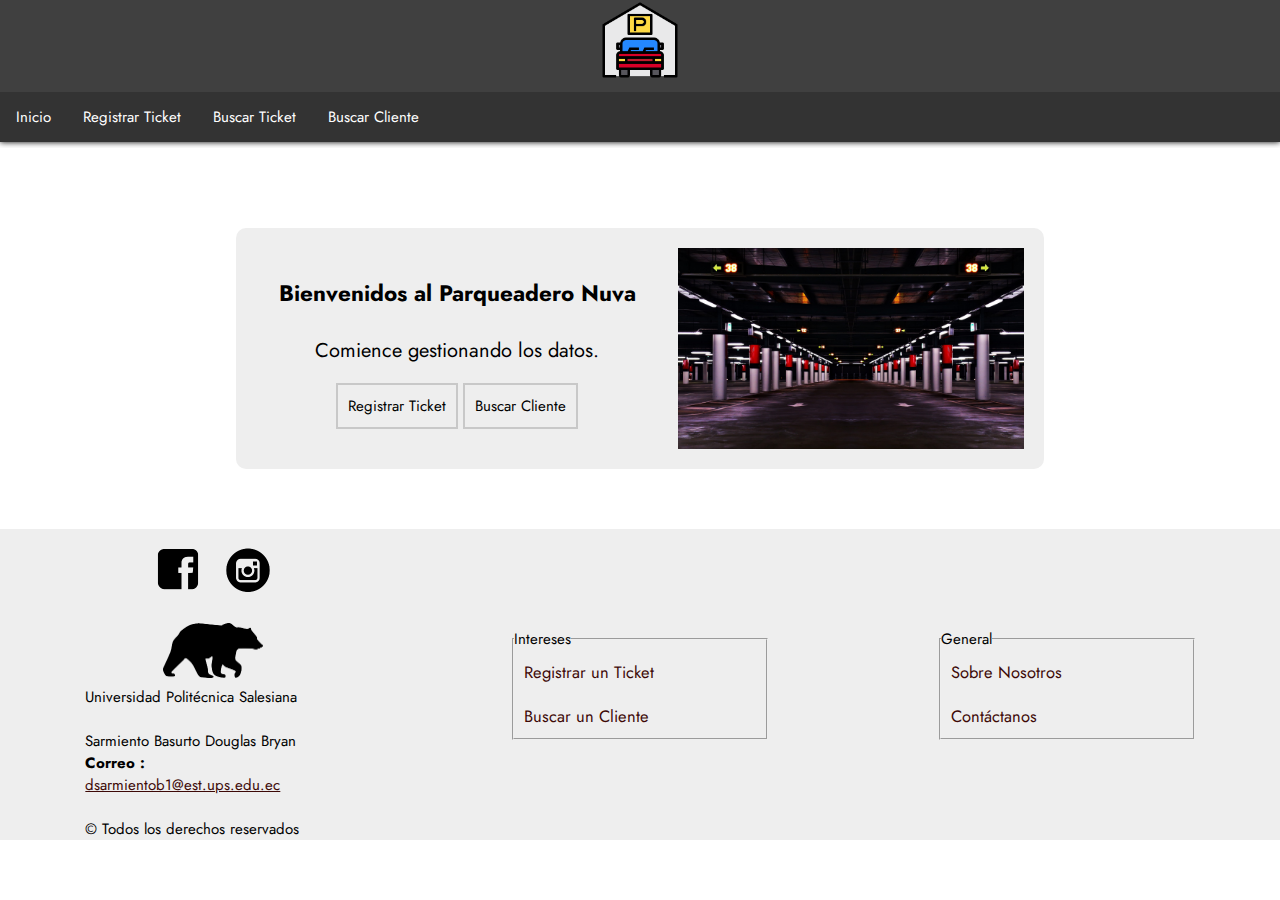
<file: docs/view/index.html>
<!DOCTYPE html>
<html lang="en">
    <head>
        <meta charset="UTF-8">
        <meta name="viewport" content="width=device-width, initial-scale=1.0">
        <link href="../../css/main_format.css" rel="stylesheet">
        <link href="../../css/index_layout.css" rel="stylesheet">
        <title>Inicio - Sistema</title>
    </head>

    <body>
        <header id="main_header">
            <div id="logo_container">
                <a href="index.html" id="img_logo">
                    <img src="../../resources/icons/logo.png" alt="Logo Parqueadero"/>
                </a>
            </div>

            <nav id="header_nav">
                <a class="nav_a" href="index.html">Inicio</a>
                <a class="nav_a" href="register_ticket.html">Registrar Ticket</a>
                <a class="nav_a" href="search_ticket.html">Buscar Ticket</a>
                <a class="nav_a" href="search_client.html">Buscar Cliente</a>
            </nav>
        </header>

        <main id="main">
            <section id="section_welcome">
                <div id="welcome_text">
                    <header>
                        <h2>Bienvenidos al Parqueadero Nuva</h2>
                    </header>
                    
                    <p>
                        Comience gestionando los datos.
                    </p>
                
                    <button type="button" class="index_button" onclick="location.href='register_ticket.html'">Registrar Ticket</button>
                    <button type="button" class="index_button" onclick="location.href='search_client.html'">Buscar Cliente</button>
                </div>
                <img src="../../resources/images/main_photo.jpg" alt="index main image"/>
            </section>
        </main>

        <!-- Creditos Icono LOGO
            <div>
                Iconos diseñados por 
                <a href="https://www.flaticon.es/autores/payungkead" title="Payungkead">Payungkead</a> from 
                <a href="https://www.flaticon.es/" title="Flaticon">www.flaticon.es</a>
            </div> 
        -->

        <footer id="pie">
            <div class="cont_pie">
                <div id="logo_pie">
                    <a href="https://www.facebook.com/" target="_blank"><img src="../../resources/icons/faceLogo.png" alt="Facebook Logo"></a>
                    <a href="https://www.instagram.com/" target="_blank"><img src="../../resources/icons/instaLogo.png" alt="Instagram Logo"></a>
                </div>
                <img class="logo" src="../../resources/icons/logoSO.png" alt="LOGO">

                <p>
                    Universidad Politécnica Salesiana <br />
                    <br/>
                    Sarmiento Basurto Douglas Bryan <br/>
                    <span><strong>Correo :</strong><a href="mailto:dsarmientob1@est.ups.edu.ec"> dsarmientob1@est.ups.edu.ec</a></span> <br />
                    <br/>
                    &copy; Todos los derechos reservados
                </p>
            </div>

            <div class="cont_pie">
                <fieldset>
                    <legend>Intereses</legend>
                    <nav>
                        <a class="nav_a" href="register_ticket.html">Registrar un Ticket</a>
                        <a class="nav_a" href="search_client.html"> Buscar un Cliente</a>
                    </nav>
                </fieldset>
            </div>

            <div class="cont_pie">
                <fieldset>
                    <legend>General</legend>
                    <nav>
                        <a class="nav_a" href="#">Sobre Nosotros</a>
                        <a class="nav_a" href="#">Contáctanos</a>
                    </nav>
                </fieldset>
            </div>
        </footer>
    </body>
</html>
</file>
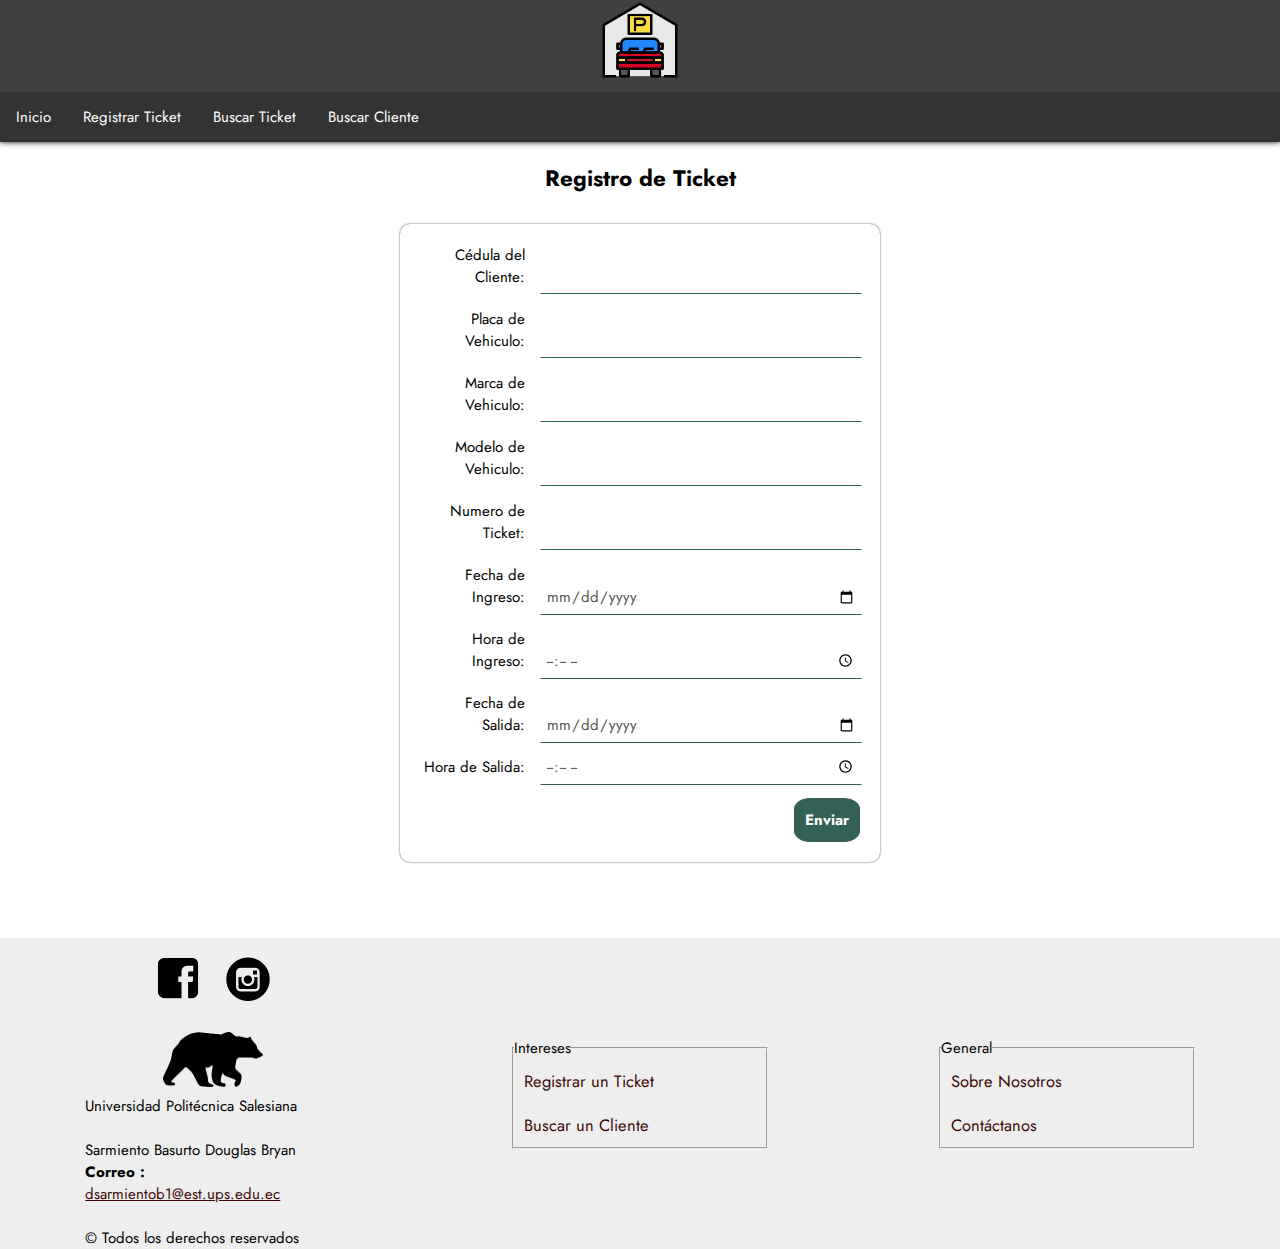
<file: docs/view/register_ticket.html>
<!DOCTYPE html>
<html lang="en">
    <head>
        <meta charset="UTF-8">
        <meta name="viewport" content="width=device-width, initial-scale=1.0">
        <link href="../../css/main_format.css" rel="stylesheet">
        <link href="../../css/form_layout.css" rel="stylesheet"/>
        <link href="../../css/2_col_layout.css" rel="stylesheet"/>
        <script src="../../js/administration.js"></script>
        <script src="../../js/resources.js"></script>
        <title>Registro de Tickets</title>
    </head>

    <body>
        <header id="main_header">
            <div id="logo_container">
                <a href="index.html" id="img_logo">
                    <img src="../../resources/icons/logo.png" alt="Logo Parqueadero"/>
                </a>
            </div>

            <nav id="header_nav">
                <a class="nav_a" href="index.html">Inicio</a>
                <a class="nav_a" href="register_ticket.html">Registrar Ticket</a>
                <a class="nav_a" href="search_ticket.html">Buscar Ticket</a>
                <a class="nav_a" href="search_client.html">Buscar Cliente</a>
            </nav>
        </header>

        <h2 class="main_title">Registro de Ticket</h2>
        <main class="main_container center_container">
            <section class="col col-40">
                <div id="main_notice" class="e_hidden">
                    <div id="notice" class="div_notice"></div>
                    <img src="../../resources/icons/close.png" class="close_x" onclick="hideNotice()">
                </div>

                <form id="f_ticket" class="form_data" onsubmit=" return createTicket(event)"
                    method="POST">
                    <label for="i_dni" class="l_i_text">Cédula del Cliente:</label>
                    <input type="text" name="i_dni" id="i_dni" class="text_input"/>
                    <br>
                    <span id="s_dni_notice" class="s_error_validation"></span>
                    <label for="i_plate" class="l_i_text">Placa de Vehiculo:</label>
                    <input type="text" name="i_plate" id="i_plate" class="text_input"/>
                    <br>
                    <label for="i_brand" class="l_i_text">Marca de Vehiculo:</label>
                    <input type="text" name="i_brand" id="i_brand" class="text_input"/>
                    <br>
                    <label for="i_model" class="l_i_text">Modelo de Vehiculo:</label>
                    <input type="text" name="i_model" id="i_model" class="text_input"/>
                    <br>
                    <label for="i_ticket_number" class="l_i_text">Numero de Ticket:</label>
                    <input type="text" name="i_ticket_number" id="i_ticket_number" class="text_input"/>
                    <br>
                    <label for="i_date_in" class="l_i_text">Fecha de Ingreso:</label>
                    <input type="date" name="i_date_in" id="i_date_in" class="text_input"/>
                    <br>
                    <label for="i_time_in" class="l_i_text">Hora de Ingreso:</label>
                    <input type="time" name="i_time_in" id="i_time_in" class="text_input"/>
                    <br>
                    <label for="i_date_out" class="l_i_text">Fecha de Salida:</label>
                    <input type="date" name="i_date_out" id="i_date_out" class="text_input"/>
                    <br>
                    <label for="i_time_out" class="l_i_text">Hora de Salida:</label>
                    <input type="time" name="i_time_out" id="i_time_out" class="text_input"/>
                    <br>
                    <div class="d_button_container">
                        <input type="submit" id="i_send_data" class="submit_input" value="Enviar"/>
                    </div>
                </form>
            </section>
        </main>
        
        <footer id="pie">
            <div class="cont_pie">
                <div id="logo_pie">
                    <a href="https://www.facebook.com/" target="_blank"><img src="../../resources/icons/faceLogo.png" alt="Facebook Logo"></a>
                    <a href="https://www.instagram.com/" target="_blank"><img src="../../resources/icons/instaLogo.png" alt="Instagram Logo"></a>
                </div>
                <img class="logo" src="../../resources/icons/logoSO.png" alt="LOGO">

                <p>
                    Universidad Politécnica Salesiana <br />
                    <br/>
                    Sarmiento Basurto Douglas Bryan <br/>
                    <span><strong>Correo :</strong><a href="mailto:dsarmientob1@est.ups.edu.ec"> dsarmientob1@est.ups.edu.ec</a></span> <br />
                    <br/>
                    &copy; Todos los derechos reservados
                </p>
            </div>

            <div class="cont_pie">
                <fieldset>
                    <legend>Intereses</legend>
                    <nav>
                        <a class="nav_a" href="register_ticket.html">Registrar un Ticket</a>
                        <a class="nav_a" href="search_client.html"> Buscar un Cliente</a>
                    </nav>
                </fieldset>
            </div>

            <div class="cont_pie">
                <fieldset>
                    <legend>General</legend>
                    <nav>
                        <a class="nav_a" href="#">Sobre Nosotros</a>
                        <a class="nav_a" href="#">Contáctanos</a>
                    </nav>
                </fieldset>
            </div>
        </footer>
    </body>
</html>
</file>
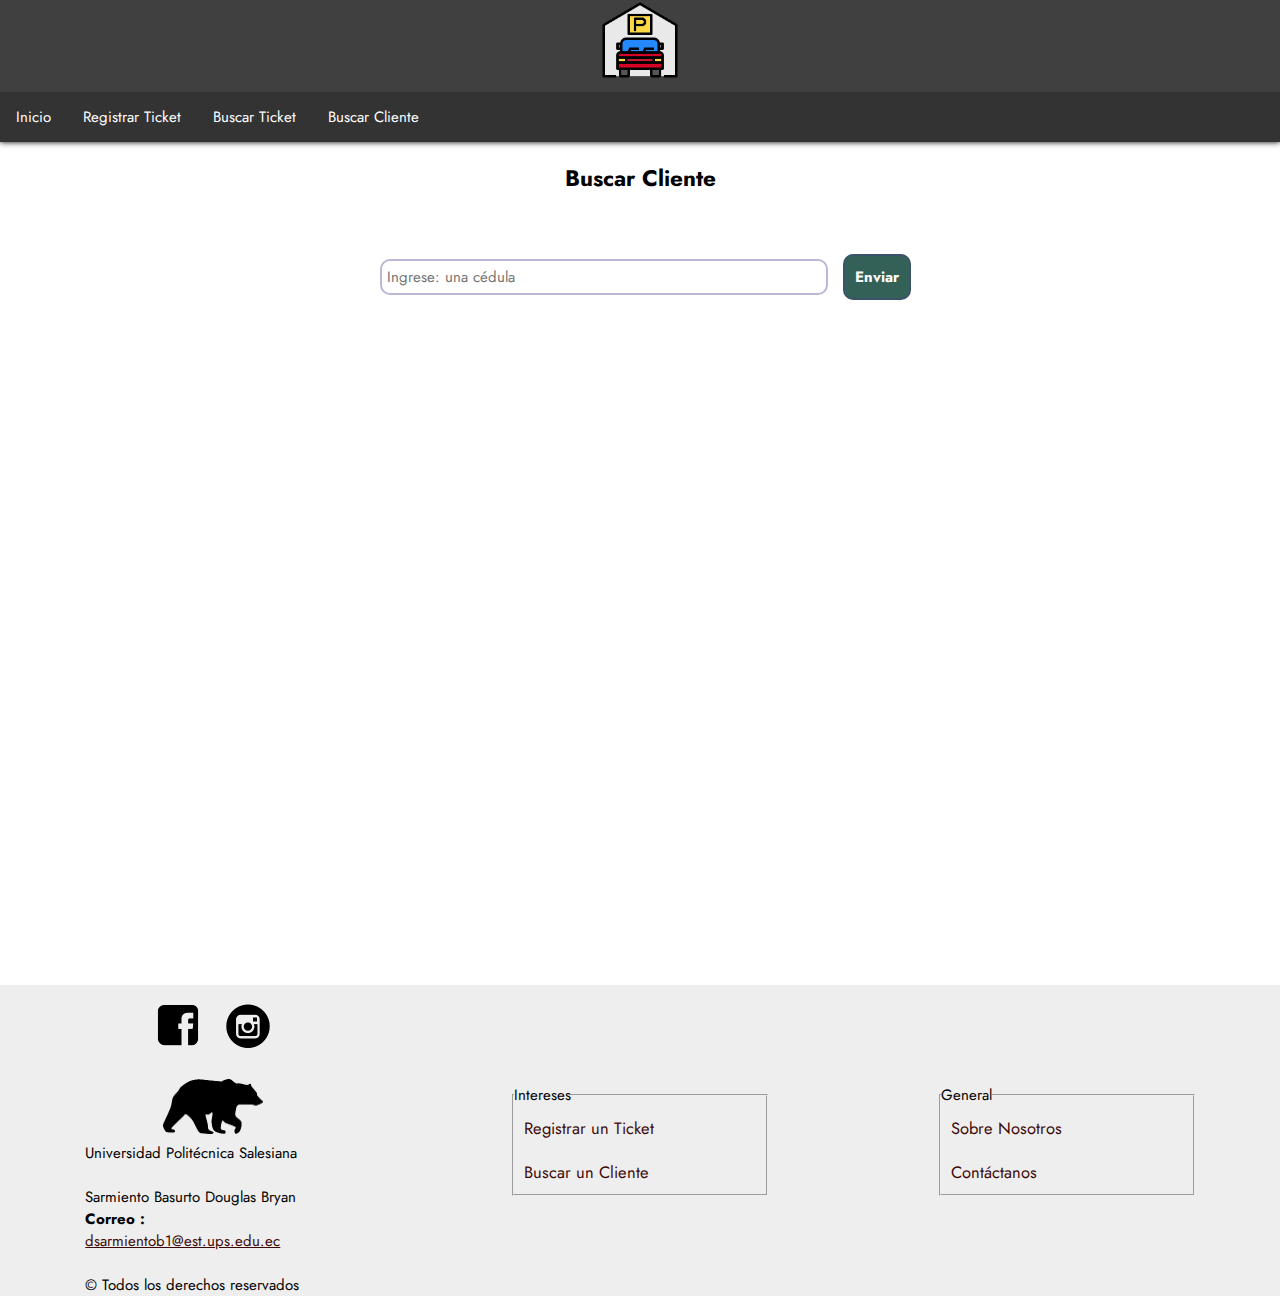
<file: docs/view/search_client.html>
<!DOCTYPE html>
<html lang="en">
    <head>
        <meta charset="UTF-8">
        <meta name="viewport" content="width=device-width, initial-scale=1.0">
        <link href="../../css/main_format.css" rel="stylesheet">
        <link href="../../css/form_layout.css" rel="stylesheet"/>
        <link href="../../css/2_col_layout.css" rel="stylesheet"/>
        <link href="../../css/table_layout.css" rel="stylesheet"/>
        <script src="../../js/administration.js"></script>
        <title>Buscar Cliente</title>
    </head>

    <body>
        <header id="main_header">
            <div id="logo_container">
                <a href="index.html" id="img_logo">
                    <img src="../../resources/icons/logo.png" alt="Logo Parqueadero"/>
                </a>
            </div>

            <nav id="header_nav">
                <a class="nav_a" href="index.html">Inicio</a>
                <a class="nav_a" href="register_ticket.html">Registrar Ticket</a>
                <a class="nav_a" href="search_ticket.html">Buscar Ticket</a>
                <a class="nav_a" href="search_client.html">Buscar Cliente</a>
            </nav>
        </header>

        <h2 class="main_title">Buscar Cliente</h2>
        <main class="main_container center_container">
            <section class="col col-50 form_section">
                <form id="f_filter_data" name="f_filter_data" class="col col-100 form_data form_transparent" method="POST" onsubmit=" return filterUsers(event)"> 
                    <input type="search" name="i_filter" id="i_filter" class="text_input" 
                        placeholder="Ingrese: una cédula"/>
                        <input type="submit" id="i_send_data" class="submit_input" value="Enviar"/>
                    
                    <!-- <span id="s_filter_notice" class="s_error_validation"></span> -->
                </form>

                <div id="users_list" class="col-80 center_container table_container">
                    <table id="user_data" class="table_content">
                    
                    </table>
                </div>
            </section>
        </main>
        
        <footer id="pie">
            <div class="cont_pie">
                <div id="logo_pie">
                    <a href="https://www.facebook.com/" target="_blank"><img src="../../resources/icons/faceLogo.png" alt="Facebook Logo"></a>
                    <a href="https://www.instagram.com/" target="_blank"><img src="../../resources/icons/instaLogo.png" alt="Instagram Logo"></a>
                </div>
                <img class="logo" src="../../resources/icons/logoSO.png" alt="LOGO">

                <p>
                    Universidad Politécnica Salesiana <br />
                    <br/>
                    Sarmiento Basurto Douglas Bryan <br/>
                    <span><strong>Correo :</strong><a href="mailto:dsarmientob1@est.ups.edu.ec"> dsarmientob1@est.ups.edu.ec</a></span> <br />
                    <br/>
                    &copy; Todos los derechos reservados
                </p>
            </div>

            <div class="cont_pie">
                <fieldset>
                    <legend>Intereses</legend>
                    <nav>
                        <a class="nav_a" href="register_ticket.html">Registrar un Ticket</a>
                        <a class="nav_a" href="search_client.html"> Buscar un Cliente</a>
                    </nav>
                </fieldset>
            </div>

            <div class="cont_pie">
                <fieldset>
                    <legend>General</legend>
                    <nav>
                        <a class="nav_a" href="#">Sobre Nosotros</a>
                        <a class="nav_a" href="#">Contáctanos</a>
                    </nav>
                </fieldset>
            </div>
        </footer>
    </body>
</html>
</file>
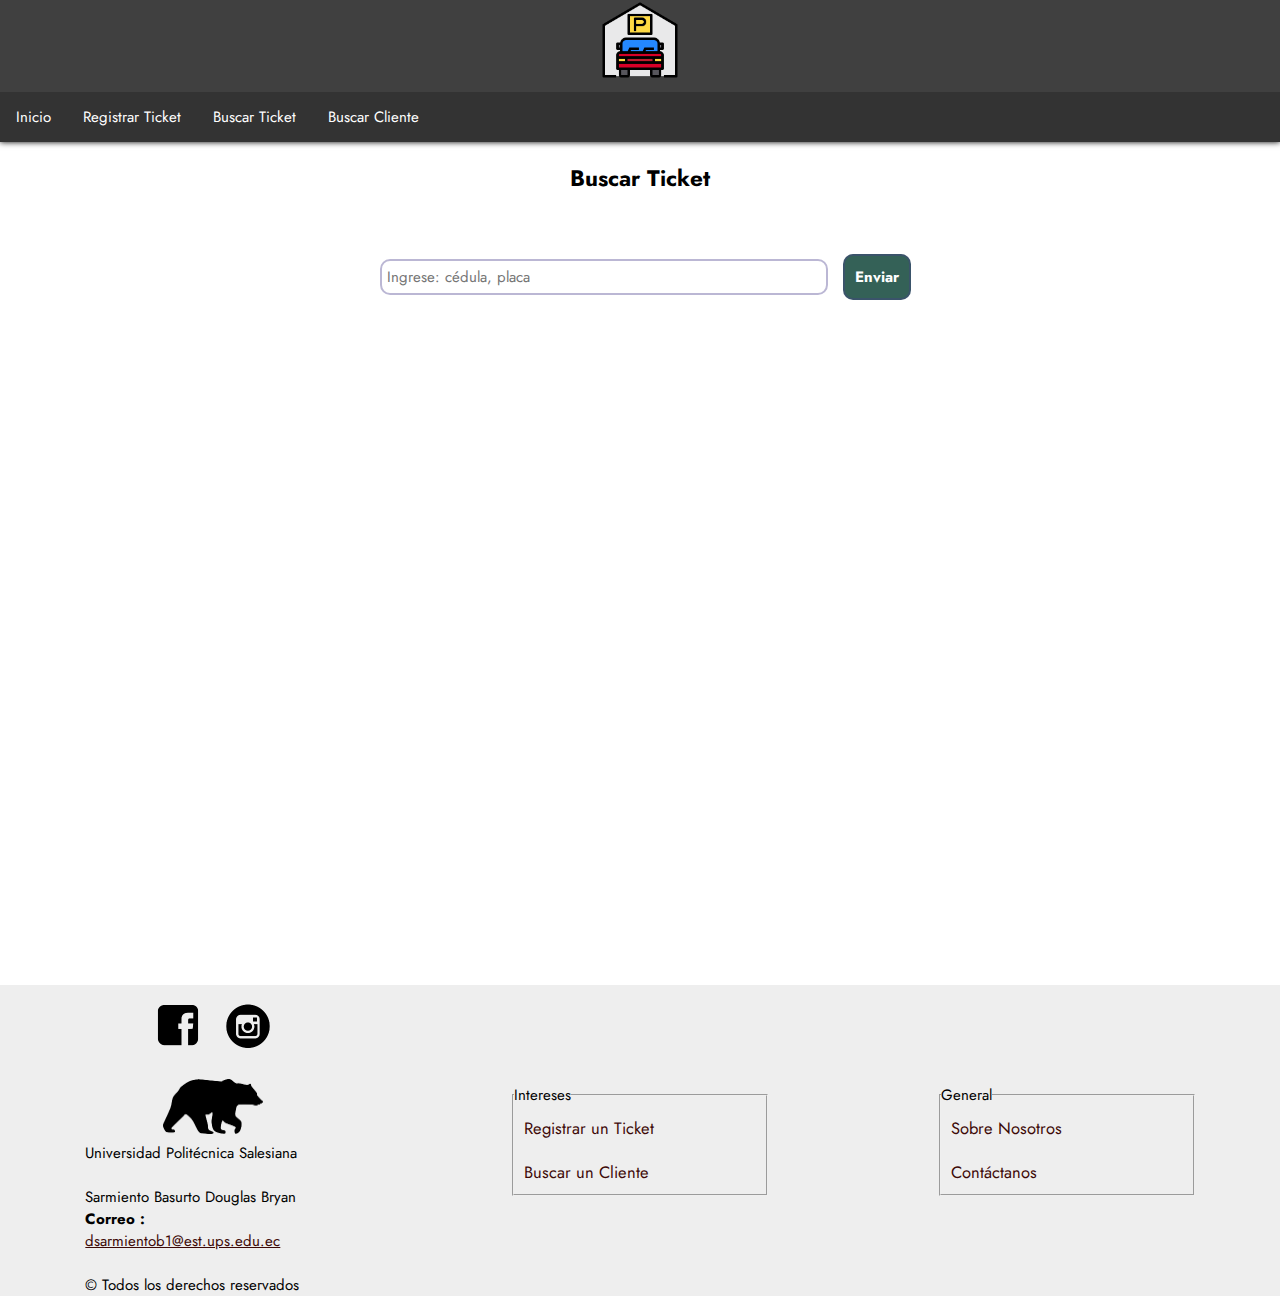
<file: docs/view/search_ticket.html>
<!DOCTYPE html>
<html lang="en">
    <head>
        <meta charset="UTF-8">
        <meta name="viewport" content="width=device-width, initial-scale=1.0">
        <link href="../../css/main_format.css" rel="stylesheet">
        <link href="../../css/form_layout.css" rel="stylesheet"/>
        <link href="../../css/2_col_layout.css" rel="stylesheet"/>
        <link href="../../css/table_layout.css" rel="stylesheet"/>
        <script src="../../js/administration.js"></script>
        <title>Buscar Cliente</title>
    </head>

    <body>
        <header id="main_header">
            <div id="logo_container">
                <a href="index.html" id="img_logo">
                    <img src="../../resources/icons/logo.png" alt="Logo Parqueadero"/>
                </a>
            </div>

            <nav id="header_nav">
                <a class="nav_a" href="index.html">Inicio</a>
                <a class="nav_a" href="register_ticket.html">Registrar Ticket</a>
                <a class="nav_a" href="search_ticket.html">Buscar Ticket</a>
                <a class="nav_a" href="search_client.html">Buscar Cliente</a>
            </nav>
        </header>

        <h2 class="main_title">Buscar Ticket</h2>
        <main class="main_container center_container">
            <section class="col col-50 form_section">
                <form id="f_filter_data" name="f_filter_data" class="col col-100 form_data form_transparent" method="POST" onsubmit=" return filterTickets(event)"> 
                    <input type="search" name="i_filter" id="i_filter" class="text_input" 
                        placeholder="Ingrese: cédula, placa"/>
                        <input type="submit" id="i_send_data" class="submit_input" value="Enviar"/>
                    
                    <!-- <span id="s_filter_notice" class="s_error_validation"></span> -->
                </form>

                <div id="tickets_list" class="col-80 center_container table_container">
                    <table id="ticket_data" class="table_content">
                    
                    </table>
                </div>
            </section>
        </main>
        
        <footer id="pie">
            <div class="cont_pie">
                <div id="logo_pie">
                    <a href="https://www.facebook.com/" target="_blank"><img src="../../resources/icons/faceLogo.png" alt="Facebook Logo"></a>
                    <a href="https://www.instagram.com/" target="_blank"><img src="../../resources/icons/instaLogo.png" alt="Instagram Logo"></a>
                </div>
                <img class="logo" src="../../resources/icons/logoSO.png" alt="LOGO">

                <p>
                    Universidad Politécnica Salesiana <br />
                    <br/>
                    Sarmiento Basurto Douglas Bryan <br/>
                    <span><strong>Correo :</strong><a href="mailto:dsarmientob1@est.ups.edu.ec"> dsarmientob1@est.ups.edu.ec</a></span> <br />
                    <br/>
                    &copy; Todos los derechos reservados
                </p>
            </div>

            <div class="cont_pie">
                <fieldset>
                    <legend>Intereses</legend>
                    <nav>
                        <a class="nav_a" href="register_ticket.html">Registrar un Ticket</a>
                        <a class="nav_a" href="search_client.html"> Buscar un Cliente</a>
                    </nav>
                </fieldset>
            </div>

            <div class="cont_pie">
                <fieldset>
                    <legend>General</legend>
                    <nav>
                        <a class="nav_a" href="#">Sobre Nosotros</a>
                        <a class="nav_a" href="#">Contáctanos</a>
                    </nav>
                </fieldset>
            </div>
        </footer>
    </body>
</html>
</file>
<file: css/main_format.css>
@font-face{
    font-family: f_jost;
    src: url(font/Jost/Jost-VariableFont_ital\,wght.ttf);
}

*{
    margin: 0;
    padding: 0;
}

body{
    font-family: 'f_jost';
    font-size: 15px;
}

#main_header{
    width: 100%;
    background-color: #404040;
    /* 4184C6 */
    box-shadow: 0px 0px 6px #000;
}

/*div: #logo_container*/
#logo_container{
    display: flex;
    justify-content: center;
}

#img_logo img{
    width: 80px;
}

.nav_icon{
    text-decoration: none;
}

.nav_icon img{
    width: 35px;
    display: block;
    margin: 22px auto 1px;
}

.nav_icon span{
    color: #E3E9ED;
    margin: 5px;
    font-size: 12px;
}

#f_search{
    width: 40%;
    margin: auto 5%;
}

#index_search{
    box-sizing : border-box;
    padding: 10px;
    width: 100%;
    font-family:inherit;
    font-size: inherit;
    outline: none;
    /* border: #555 2px solid; */
    border: none;
    background-color: #fff;
    border-radius: 7px;
}

#index_search:focus{
    background-color: #eee;
    transition: 0.3s all linear;
}
/*FIN div: #logo_container*/

/*nav: #header_nav*/
#header_nav {
    clear: both;
    overflow: hidden;
    margin: 6px 0px;
    background-color: #333333;
    /* box-shadow: 0px 0px 3px #ddd; */
}

#header_nav .nav_a{
    float: left;
    color: #ffffff;
    text-align: center;
    padding: 14px 16px;
    text-decoration: none;
    /* border-radius: 7px; */
    margin:0px;
}

#header_nav .nav_a:hover{
    transition: all 0.3s linear;
    background-color: #ffffff15;
    color: #fff;
    text-decoration: none;
}

/*FIN nav: #header_nav*/

/* FOOTER*/

#pie {
    clear: both;
    margin-top: 60px;
    background-color: #eee;
    width: 100%;
    display: flex;
}

#pie .logo{
    width: 100px;
}

#pie span a{
    color: #3D0907;
}
#pie a:hover {
    color: #FFC000;
    text-decoration: underline;
}
#pie a:focus {
    color: #ffe166;
    text-decoration: underline;
}
.cont_pie {
    width: 20%;
    display: grid;
    margin: auto;
}
.cont_pie #logo_pie {
    margin-left: auto;
    margin-right: auto;
    padding: 0.5em 2em 0.5em 2em;
}
.cont_pie nav a {
    display: grid;
    padding: 10px;
    font-size: 110%;
    text-decoration: none;
    color: #3D0907;
}
.cont_pie img{
    margin: auto;
    width: auto;
    padding: 0.5em 0.5em;
}

.cont_pie #logo_pie img{
    width: 50px;
    height: 50px;
}
/* FIN FOOTER*/
/*Opcional -- BOTONES*/
.btn_add_tel{
    width: auto;
    font-weight: bolder;
    color: #fff;
    padding: 5px 12px;
    border: solid 1px #777;
    background-color: #64ADF0;
    color: #fff;
    margin: 15px 10px;
    border-radius: 50% !important;
    box-shadow: 0px 0px 3px #333;
}

.btn_add_tel:active {
    background-color: rgb(24, 130, 230);
    transition: 0.3s all;
}
.i_phone {
    width: 25% !important;
    margin-left: 15px !important;
}

.btn{
    text-decoration:  none;
    padding: 5px;
    margin: 5px;
    border-radius: 5px;
    box-shadow: #555 0px 0px 2px;
    display: inline-block;
    cursor: pointer;
    text-align: center;
}

.btn_danger {
    background-color: brown;
    color: #fff;
}

.btn_danger:hover{
    background-color: rgba(165, 42, 42, 0.815);
}

.btn_passive{
    background-color: rgba(40, 105, 190, 0.877);
    color: white;
}

.btn_passive:hover{
    background-color: rgba(40, 105, 190, 0.74);
}

.a_link{
    text-decoration: none;
    color: navy;
}

.a_link:hover{
    color: rgba(40, 105, 190, 0.74);
}

.close_x{
    position: relative;
    top: -11px;
    right: -10px;
    cursor: pointer;
    width: 16px;
    height: 16px;
    padding: 3px;

    border-radius: 50%;
}

.close_x:hover{
    background-color: rgba(255, 0, 0, 0.5);
}

/*Error Messages*/
.s_error_validation{
    display: none;
    clear: both;
    padding: 0;
    margin: 10px; 
    text-align: right;
    width: 100%;
    margin-left: -5%;
    color: #A93226;
}

.s_error_validation ul{
    clear: both;
    display: inline-block;
    padding: 5px;
}

.s_error_validation ul li {
    list-style: none;
    list-style-type: square;
    text-align: left;
}

.e_hidden{
    display: none !important;
}

.e_show{
    display: inline-block;
}

.s_show{
    display: inline-block !important;
}

.div_notice{
    display: inline-block;
    width: 90%;
    text-align: center;
}
.e_notice{
    width: 100%;
    padding: 10px;
    margin: auto;
    border-radius: 5px;
}

.e_notice_sucess{
    background-color: #62A693;
    color: #fff;
}

.e_notice_warning{
    background-color: yellow;
    color: #000;
}

.e_notice_error{
    background-color: rgb(255, 71, 71);
    color: #fff;
}

#main_notice{
    display: flex;
    justify-content: center;
}

/*POP-UP*/

.pop-up{
    display: none;
    position: fixed;
    bottom: 0;
    right: 15px;
    border: 3px solid #f1f1f1;
    background-color: #fff;
    color: #000;
    z-index: 9;
    width: 30%;
    top: 35%;
    font-size: 15px;
    font-family: inherit;
    right: 35%;
    box-shadow: 0px 0px 25px #333;
    padding: 10px;
}

.pop-up-show{
    display: inline-table;
}

.pop-up p{
    font-size: inherit;
    font-family: inherit;
    text-align: center;
}
</file>
<file: css/index_layout.css>
#main{
    width: 100%;
    clear: both;
    padding-top: 5rem;
    background-color: #fff;
    margin: auto;
}

/*section:.section_welcome*/
#section_welcome{
    background-color: #eeeeee;
    padding: 20px;
    width: 60%;
    margin: 0 auto;
    display: flex;
    justify-content: space-between;
    border-radius: 10px;
}

#section_welcome img{
    clear: both;
    float: left;
    width: 45%;
}

#welcome_text{
    text-align: center;
    margin: auto 20px auto 0px;
    text-align: center;
    padding: inherit;
    width: 50%;
    border-radius: 5px;
}

#welcome_text h2{
    line-height: 50px;
}

#welcome_text p{
    font-size: 20px;
    padding: 5%;
}

.index_button{
    color: #000;
    padding: 10px;
    border: solid 2px #3333;
    background-color: #eee;
    outline: none; 
    display: inline-block;
    font-family:inherit;
    font-size: inherit;
}

.index_button:active{
    border: #346157 2px solid;
    background-color: #ddd;
    transition: all 0.3s;
    outline: none; 
}

/* FIN section:.section_welcome*/


/*section: #news*/

#contacts{
    clear: both;
    background-color: #333333;
    padding: 20px;
    margin: 5% auto;
    text-align: center;
    color: #fff;
}

#contacts_content{
    width: 80%;
    margin: 25px auto;
    overflow-x: auto;
    white-space: nowrap;
}

#contacts_content article{
    background-color: #EEEEEE;
    width: 250px;
    margin: 15px;
    padding: 5px;

    box-shadow: 0px 0px 10px #aaa;
    display: inline-block;
}

#contacts_content article a{
    
    text-decoration: none;
}

#contacts_content article h3{
    
    color: #000;
    font-size: 15px;
    overflow:hidden;
    white-space:nowrap;
    text-overflow: ellipsis;
    padding: 2px;
}

#contacts article img {
    width: 90%;
    margin: auto;
}

/*FIN section: #news*/

/* section: #reviews*/
#reviews{
    clear: both;
    padding: 20px;
    margin: 5% 10%;
}

#reviews h2{
    margin: 10px;
}
#reviews_content{
    overflow-y: auto;
    display: grid;
    height: 400px;
}
#reviews blockquote{
    background-color: #EDEDED;
    padding: 5px;
    margin: 5px;
}

#reviews blockquote{
    clear: both;
}

#reviews blockquote p{
    background-color: #EDEDED;
    overflow: hidden;
    padding: 10px;
}

.stars{
    width: 125px;
    text-align: center;
    float: left;
    margin: 10px 10px auto 10px;
    padding: 2px;
}

.stars  img{ 
    width: 100%;
}

.stars span {
    font-size: 20px;
}

.stars .s_o{
    color: orange;
}

.stars .s_g{
    color: gray;
}

/* FIN section: #reviews */



/* section: #team*/
#team{
    padding: 20px;
    text-align: center;
    clear: both;
    background-color: #333;
}

#team h2{
    color: #EEEEEE;
}

#team_content{
    
    margin: 25px auto;
    overflow-x: auto;
    white-space: nowrap;
    
}

#team_content aside{
    width: 200px;
    margin: 5px;
    padding: 10px;
    font-size: 12px;
    display: inline-block;
}

#team_content aside img{
    width: 150px;
    margin: 10px;
    border-radius: 360px;
    box-shadow: 0px 0px 8px #62aa96;
}

#team_content aside h3{
    width: 100%;
    background-color: #c2ffeeaf;
    color: #000;
    margin: 10px auto;
    padding: 5px;
    box-sizing: border-box;
}
</file>
<file: css/form_layout.css>
.form_section {
    padding: 20px 20px 5px;
    text-align: center;
}

.form_section h2{
    text-align: left;
    background-color: #346157;
    padding: 10px;
    color: #eee;
    border-radius: 5px;
}

.form_data *{
    box-sizing: border-box;
}

.form_data {
    padding: 10px;
    width: 90%;
    background-color: transparent;
    box-shadow: 0px 0px 2px #333 ;
    border-radius: 10px;
    margin: 10px auto;
    display: inline-block;
    text-align: left;
    overflow: auto;
}

.form_transparent{
    background-color: transparent;
    box-shadow: none;
    margin: 5px;
    padding: 5px;
}

.form_transparent input{
    border:2px solid rgba(71, 61, 139, 0.37) !important;
    border-radius: 10px;
}

.form_data .l_i_text{
    clear: both !important;
    display: inline-block;
    text-align: right;
    padding: 5px;
    margin:auto;
    width: 25%;
    margin: 5px;
    
}

.form_data input{
    font-family: inherit;
    font-size: inherit;
    outline: none;
    
}

.form_data .text_input{
    width: 70%;
    border: transparent 1px solid;
    border-bottom: #346157 1px solid;
    background-color: transparent;
    color: #555;
    padding: 5px;
    margin: auto;
    min-width: 200px;
}

.form_data .search_input{
    width: 100%;
    
}

.form_data .text_input:focus{
    border-radius: 10px;
    background-color: rgb(248, 248, 248);
    transition: 0.5s all linear;
}

.form_data .l_r_container{
    width: 25%;
    display: inline-block;
}

.i_r_container{
    width: 65%;
    float: left;
}

.i_r_container .i_radio{
    display: none;
}

.form_data .l_r_text{
    float: left;
}

.i_r_container .l_radio{
    display: inline-block;
    background-color: transparent;
    padding: 10px 5px;
    margin: 5px;
    font-family: inherit;
    font-size: 16px;
    cursor: pointer;
    width: 80%;
    border: #ccc 1px solid;
    border-radius: 5px;
}

.form_data .i_r_container .l_radio:hover{
    background-color: #eee;
}

.form_data .i_radio:checked + .l_radio{
    background-color: #346157;
    border: transparent 1px solid !important;
    /* box-shadow: 0px 0px 3px #000; */
    color: #fff;
}

.i_c_container{
    width: 65%;
    float: left;
    height: 56px;
}

.i_check{
    display: inline-block;
    width: 24px;
    height: 56px;
    margin-left: 10px;
}

.form_data .sel_form{
    font-size: inherit;
    font-family: inherit;
    background-color: rgb(248, 248, 248);
}

.form_data  .sel_form:focus{
    outline: none;
}

.d_button_container{
    width: 100%;
    clear: both;
    display: flex;
    justify-content: flex-end;
}

.submit_input{
    font-weight: bolder;
    color: #fff;
    padding: 10px;
    border: solid 1px #346157;
    background-color: #346157;
    border-radius: 25%;
    margin: 10px;
    outline: none;
}

.submit_input:active{
    transition: 0.3s all linear;
    background-color: #333;
}

.submit_input:hover{
    box-shadow: 0px 0px 5px #346157;
}

.reset_cancel{
    font-weight: bolder;
    color: #fff;
    padding: 10px;
    border: solid 1px #A93226;
    background-color: #A93226;
    margin: 10px;
    border-radius: 25%;
    outline: none;
}

.reset_cancel:active{
    transition: 0.3s all linear;
    background-color: #333 !important;
}

.reset_cancel:hover{
    background-color: rgba(165, 42, 42, 0.87);
}


/* JavaScript*/

/* Boder error*/
.s_input_error{
    /* border-radius: 5px; */
    border-bottom: 1px red solid !important;
    transition: 0.3s all linear;
}

.s_input_error:focus{
    border-bottom: 1px red solid;
    transition: 0.3s all linear;
}

.e_input_trans_backg{
    background-color: rgba(165, 42, 42, 0.055);
    border-radius: 5px;
}
</file>
<file: css/2_col_layout.css>
.main_title{
    background-color: transparent;
    text-align: center;
    padding: 10px;
    margin: 10px auto;
}

.main_container{
    display: flex;
    justify-content: space-between;
}

.center_container{
    justify-content: center;
}

.col{
    display: block;
    text-align: center;
}

.col-10{
    width: 10%;
}

.col-20{
    width: 20%;
}

.col-30{
    width: 30%;
}

.col-40{
    width: 40%;
}

.col-50{
    width: 50%;
}

.col-60{
    width: 60%;
}

.col-70{
    width: 70%;
}

.col-80{
    width: 80%;
}

.col-90{
    width: 90%;
}

.col-100{
    width: 100%;
}
</file>
<file: css/table_layout.css>
.table_container {
    clear: both;
    overflow: auto;
    min-width: 300px;
    height: 600px;
}

.table_content{
    width: 90%;
    padding: 5px 20px;
    margin: 0 auto;
    text-align: left;
    position: relative;
    border-collapse: collapse;
    margin: 10px auto; 
}

.table_content th{
    background-color: #888;
    color: white;
    padding: 10px;
    position: sticky;
    top:0;
}

.table_content thead{
    border-radius: 10px;
}

.table_content tr{
    background-color: rgb(250, 250, 250);
}

.table_content tr:nth-child(even) {
    background-color: #f2f2f2;
}

.table_content .no_backgorund{
    background-color: transparent;
}

.table_content td{
    padding: 5px;
}

tr .th_v{
    text-align: right;
    background-color: #ddd;
    width: 20%;
    color: #000;
}
</file>
